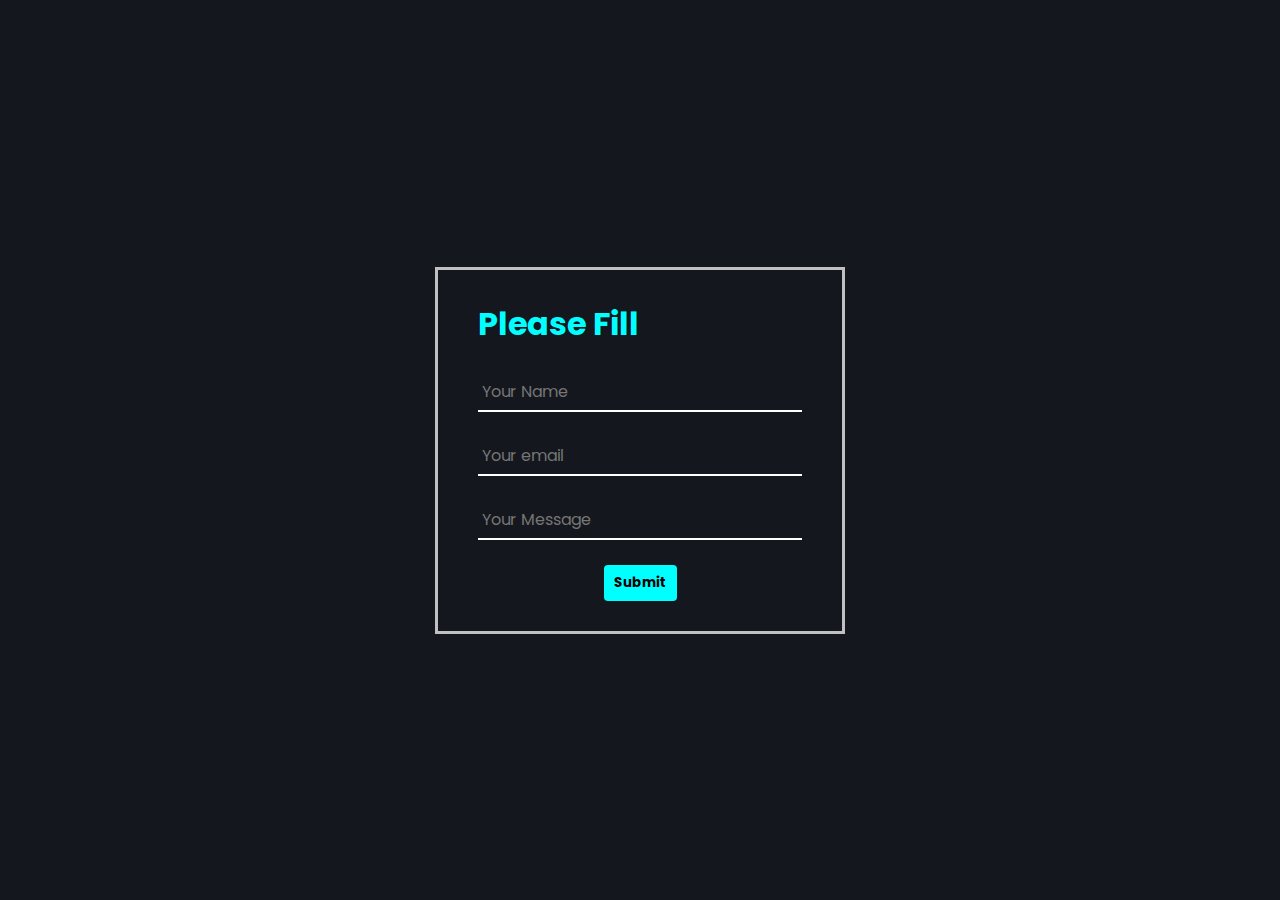
<file: index.html>
<!DOCTYPE html>
<html lang="en">
<head>
    <meta charset="UTF-8">
    <meta name="viewport" content="width=device-width, initial-scale=1.0">
    <title>Surprize 2025</title>
    <link rel="stylesheet" href="style.css">
</head>
<body>
    <form action="https://api.web3forms.com/submit" method="post">
        <div class="form-content">

            <input type="hidden" name="access_key" value="4ec7dd1c-59c7-4b3a-9e1f-b221d5259576">

            <h1>Please Fill</h1>

            <div class="name">
                <input type="text" name="name" placeholder="Your Name" required>
            </div>

            <div class="email">
                <input type="text" name="email" placeholder="Your email">
            </div>

            <div class="msg">
                <input type="text" name="message" placeholder="Your Message" >
            </div>

            <div class="submit">
                <button type="submit" id="openButton">Submit</button>
            </div>
        </div>
    </form>
    <script src="script.js"></script>
</body>
</html>
</file>
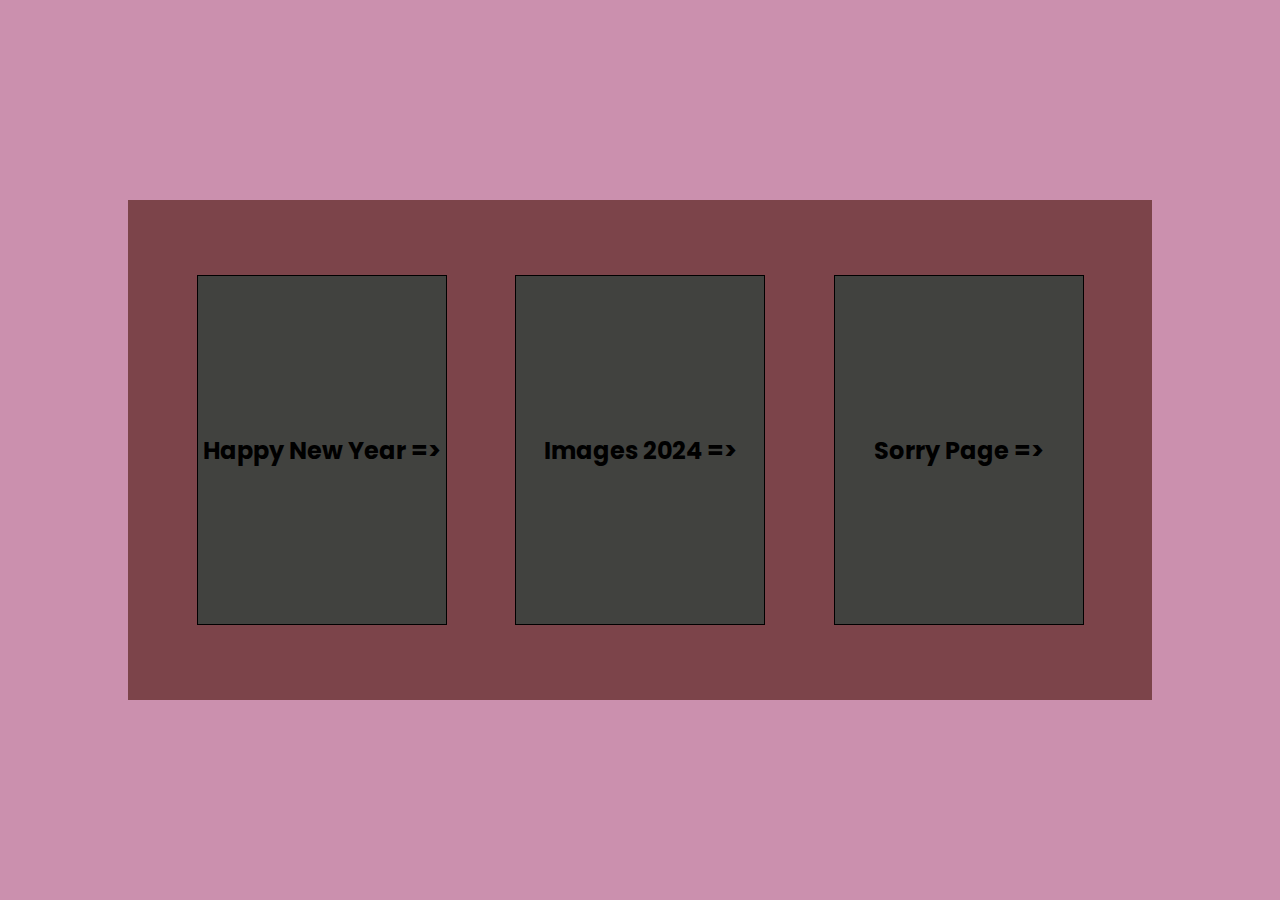
<file: Part-2/index2.html>
<!DOCTYPE html>
<html lang="en">
<head>
    <meta charset="UTF-8">
    <meta name="viewport" content="width=device-width, initial-scale=1.0">
    <link rel="stylesheet" href="style2.css">
    <title>Select Correct Option</title>
</head>
<body>
    
    <div class="container">
        <div class="first-option" id="div1"><h2><a href="HappyNewYear/index.html">Happy New Year =></a></h2></div>
        <div class="Second-option" id="div1"><h2><a href="ImageHover/index.html">Images 2024 =></a></h2></div>
        <div class="Third-option" id="div1"><h2><a href="Sorry/sorry.html">Sorry Page =></a></h2></div>
    </div>
   



</body>
</html>
</file>
<file: style.css>
@import url('https://fonts.googleapis.com/css2?family=Poppins:ital,wght@0,100;0,200;0,300;0,400;0,500;0,600;0,700;0,800;0,900;1,100;1,200;1,300;1,400;1,500;1,600;1,700;1,800;1,900&display=swap');

*{
    margin: 0;
    padding: 0;
    box-sizing: border-box;
    font-family: "Poppins",sans-serif;
    color: #00ffff;
}

body{
    width: 100%;
    height: 100vh;
    background-color: #14171d;
    display: flex;
    justify-content: center;
    align-items: center;
}

.form-content{
    width: fit-content;
    padding: 30px 40px;
    border: 3px solid silver;
}

.form-content div:not(.submit){
    margin: 25px 0px;
    border-bottom: 2px solid white;
}

input{
    background-color: transparent;
    border: none;
    outline: none;
    padding: 6px 4px;
    color: white;
    font-size: 16px;
}

.submit button{
    border: none;
    outline: none;
    background-color: #00ffff;
    color: black;
    font-weight: bold;
    padding: 8px 10px;
    border-radius: 4px;
    display: block;
    margin: 0 auto;
}
</file>
<file: Part-2/style2.css>
@import url('https://fonts.googleapis.com/css2?family=Poppins:ital,wght@0,100;0,200;0,300;0,400;0,500;0,600;0,700;0,800;0,900;1,100;1,200;1,300;1,400;1,500;1,600;1,700;1,800;1,900&display=swap');


*{
    margin: 0;
    padding: 0;
    box-sizing: border-box;
    font-family: "Poppins",sans-serif;
    color: black;
}

body{
    width: 100%;
    height: 100vh;
    /* background-color: pink; */
    display: flex;
    justify-content: center;
    align-items: center;
    background-color: #cb90ae;
}


.container{
    height: 500px;
    width: 80%;
    background-color: #7c444a;
    display: flex;
    flex-wrap: wrap;
    justify-content: center;
    align-items: center;
    justify-content: space-evenly;
}

#div1{
    height: 350px;
    width: 250px;
    border: 1px solid black;
    background-color: #41423f;
    display: flex;
    justify-content: center;
    align-items: center;
}

a{
    text-decoration: none;
}
@media screen and (max-width: 375px) {
    .container{height: 700px;}
    #div1{height: 130px; width: 200px; font-size: 12px;}
}
</file>
